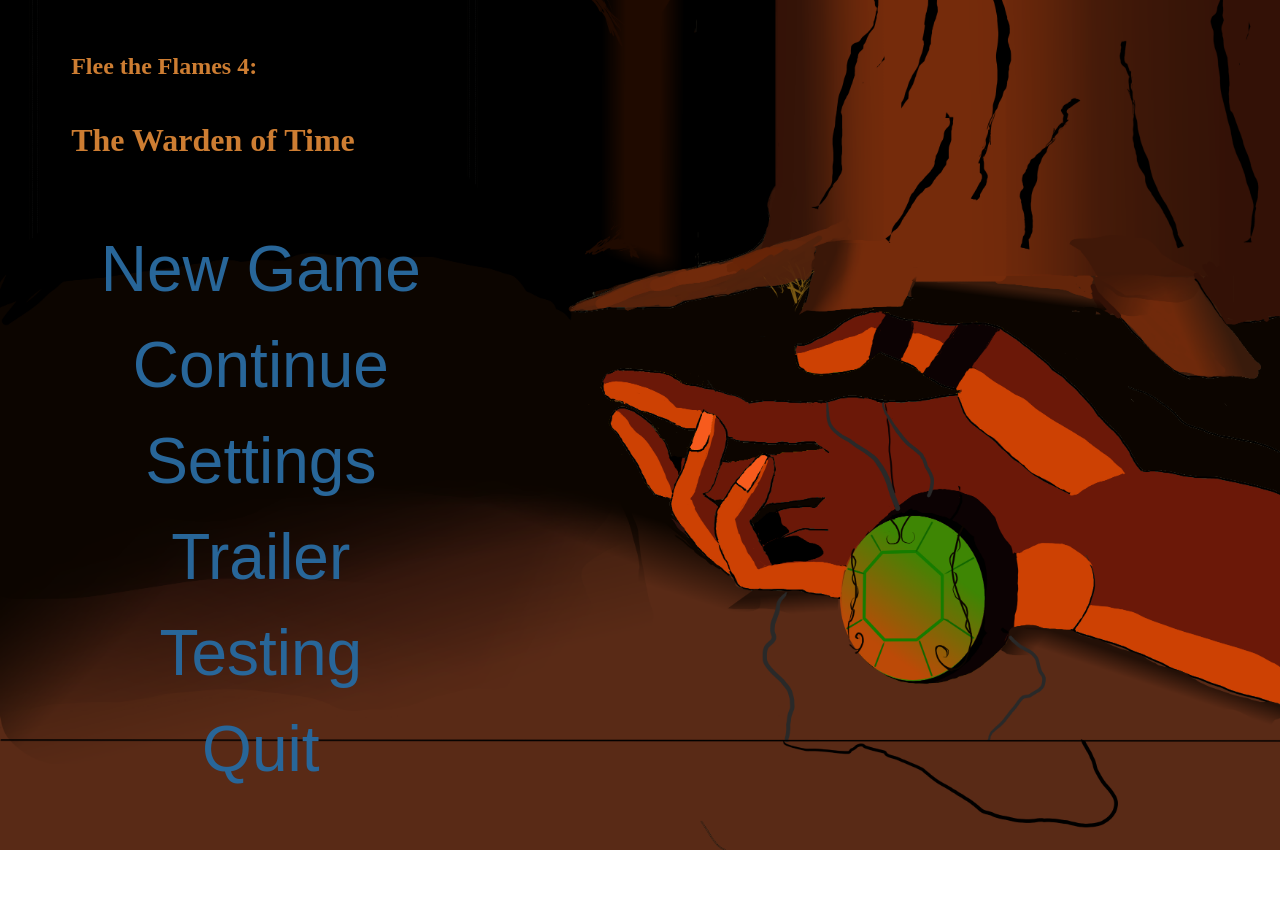
<file: src/index.html>
<!DOCTYPE html>
<html lang="en">
    <head>
        <meta charset="UTF-8">
        <link rel="stylesheet" href="./css/styles.css">
        <title>FLEE THE FLAMES</title>
    </head>
    <body id="homePage">
        <div class="title">
            <h2>Flee the Flames 4: </h2> 
            <h1>The Warden of Time</h1>
        </div>
        <div class="mainMenu">
            <button id="gameButton">New Game</button>
            <button id="continueButton">Continue</button>
            <button id="settingsButton">Settings</button>
            <button id="trailerButton">Trailer</button>
            <a href="pages/mainGame.html"> <button id="testButton">Testing</button> </a>
            <button id="quitButton">Quit</button>
        </div>
    </body>
</html>
</file>
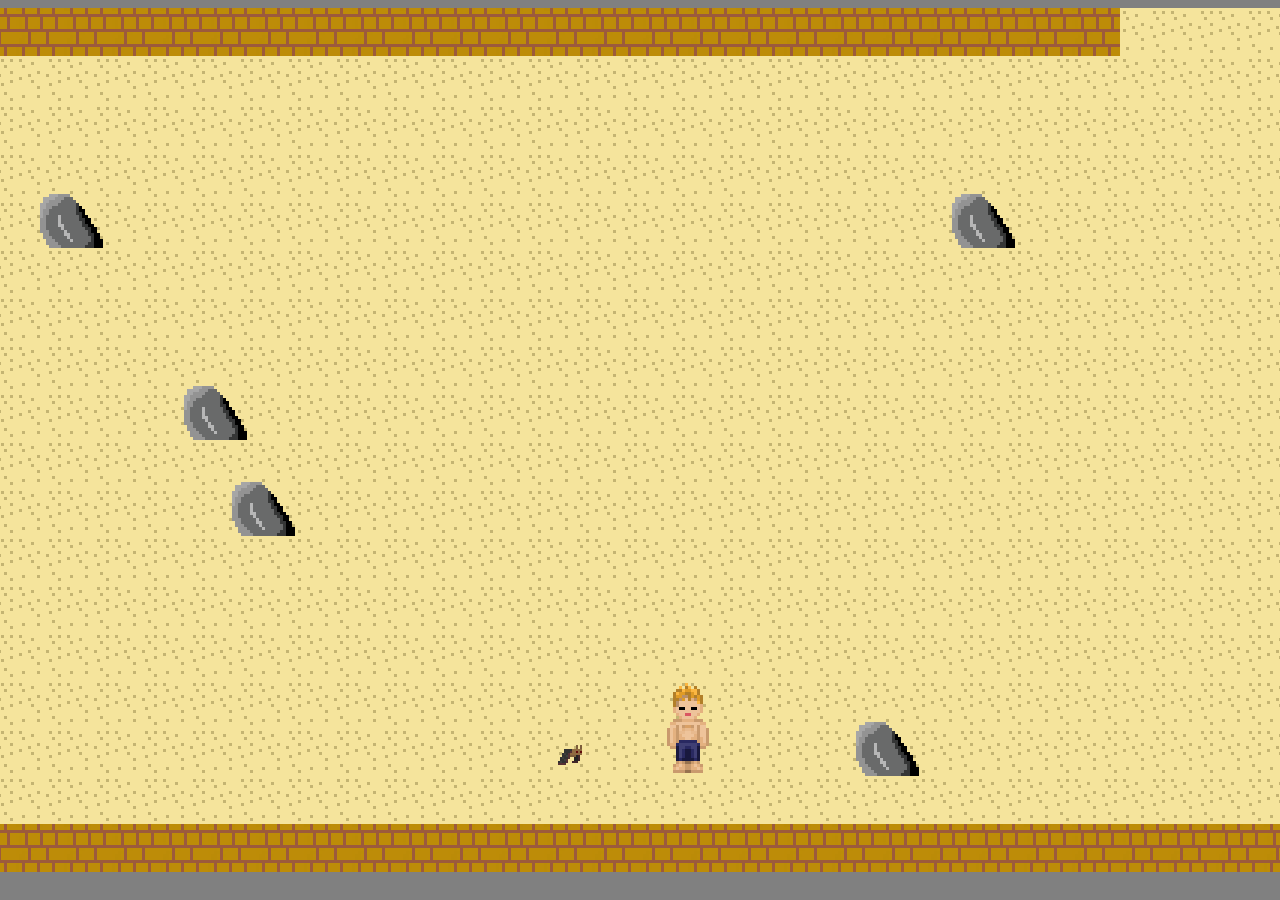
<file: src/pages/mainGame.html>
<!DOCTYPE html>
<html lang="en">
    <head>
        <meta charset="UTF-8">
        <link rel="stylesheet" href="../css/game.css">
        <title>FLEE THE FLAMES </title>
    </head>
    <body>
    <div style="position: relative;">
        <canvas id="gameCanvas" width="1536" height="864"></canvas>
        <div id="pauseScreen" style="display: none;">
            <h1>Game Paused</h1>
            <button id="resumeButton">Resume</button>
            <button id="settingsButton">Settings</button>
        </div>
        <div id="settingsScreen" style="display: none;">
            <h1>Settings</h1>
            <div id="musicVolumeContainer">
                <label for="musicVolume">Music Volume:</label>
                <input type="range" id="musicVolume" min="0" max="1" step="0.01">
            </div>
            <div id="soundVolumeContainer">
                <label for="soundVolume">Sound Volume:</label>
                <input type="range" id="soundVolume" min="0" max="1" step="0.01">
            </div>
            <button id="backButton">Back</button>
        </div>
    </div>
        <script src="../js/main.js" type="module"></script>
        <!-- <script src="../js/rock.js"></script> -->
    </body>
</html>
</file>
<file: src/css/styles.css>
body {
    display: flex;
    flex-direction: column;
    align-items: start;
    color: rgb(205, 125, 50);
}
#homePage {
    background-image: url("../img/MainMenu.png");
    background-size: cover;
    background-repeat: no-repeat;
    background-position: center;
}

.title {
    display: flex;
    flex-direction: column;
    align-items: flex-start;
    gap: 0px;
    padding-left: 5%;
    padding-top: 2%
    
}

.mainMenu {
    display: flex;
    flex-direction: column;
    align-items: center;
    width: 30%;
    gap: 20px;
    padding-left: 5%;
    padding-top: 4%;
    button {
        background-color: transparent;
        color: rgb(40, 102, 153);
        border: none;
        font-size: 400%;
    }
    button:hover {
        color: rgb(82, 127, 170);
    }
}

canvas {
    border: 2px solid black;
    background-color: transparent;
    position: absolute;
    top: 0;
    left: 0;
    width: 100%;
    height: 100%;
}
</file>
<file: src/css/game.css>
body {
    display: flex;
    flex-direction: column;
    align-items: center;
    justify-content: center;
    background-color: gray;
}

/*--------------------------------------------------------------------------------------------------------------------*/
/*Pause Screen*/
/*--------------------------------------------------------------------------------------------------------------------*/
#pauseScreen {
    background-color: rgba(0, 0, 0, 0.5);
    border: 2px solid black;
    border-radius: 10px;
    position: absolute;
    top: 25%;
    left: 25%;
    width: 50%;
    height: 50%;
}

h1 {
    color: white;
    text-align: center;
}

button {
    background-color: black;
    color: white;
    border-radius: 8px;
    position: absolute;
    width: 15%;
    height: 10%;
}

#resumeButton {
    top: 50%;
    left: 30%;

}
#resumeButton:hover {
    background-color: white;
    color: black;
}

#settingsButton {
    top: 50%;
    left: 55%;
}
#settingsButton:hover {
    background-color: white;
    color: black;
}
/*--------------------------------------------------------------------------------------------------------------------*/
/*Settings Screen*/
/*--------------------------------------------------------------------------------------------------------------------*/
#settingsScreen {
    background-color: rgba(0, 0, 0, 0.5);
    border: 2px solid black;
    border-radius: 10px;
    position: absolute;
    top: 25%;
    left: 25%;
    width: 50%;
    height: 50%;
}

label {
    color: white;
    position: absolute;
    height: 50%;
    top: 25%;
    left: 5%;

}

#musicVolumeContainer {
    position: absolute;
    top: 30%;
    left: 25%;
    width: 50%;
    height: 10%;
}

#musicVolume {
    position: absolute;
    width: 50%;
    height: 100%;
    left: 35%;

}

#soundVolumeContainer {
    position: absolute;
    top: 45%;
    left: 25%;
    width: 50%;
    height: 10%;
}

#soundVolume {
    position: absolute;
    width: 50%;
    height: 100%;
    left: 35%;
}

#backButton {
    position: absolute;
    top: 60%;
    left: 42.5%;
}
</file>
